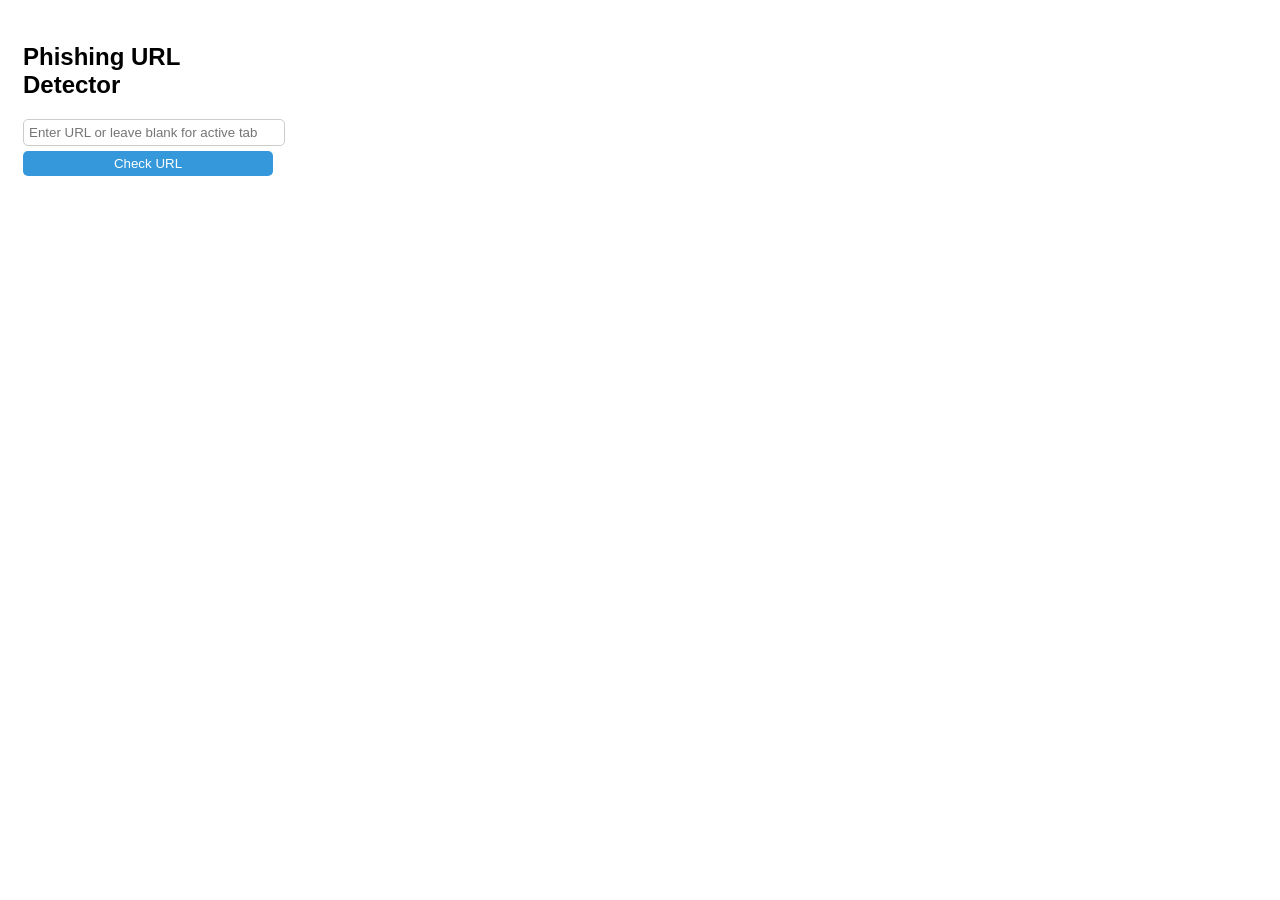
<file: Extension/popup.html>
<!DOCTYPE html>
<html lang="en">
<head>
    <meta charset="UTF-8">
    <meta name="viewport" content="width=device-width, initial-scale=1.0">
    <title>Phishing Detector</title>
    <link rel="stylesheet" href="style.css">
</head>
<body>
    <h2>Phishing URL Detector</h2>

    <input type="text" id="urlInput" placeholder="Enter URL or leave blank for active tab">
    <button id="checkBtn">Check URL</button>

    <p id="status"></p>
    <p id="risk"></p>

    <script src="popup.js"></script>
</body>
</html>
</file>
<file: Extension/style.css>
body {
    font-family: Arial, sans-serif;
    width: 250px;
    padding: 15px;
}

input {
    width: 100%;
    padding: 5px;
    margin-bottom: 5px;
    border-radius: 5px;
    border: 1px solid #ccc;
}

button {
    width: 100%;
    padding: 5px;
    border-radius: 5px;
    background-color: #3498db;
    color: white;
    border: none;
    cursor: pointer;
}

button:hover {
    background-color: #2980b9;
}

p {
    font-weight: bold;
    margin: 5px 0;
}
</file>
